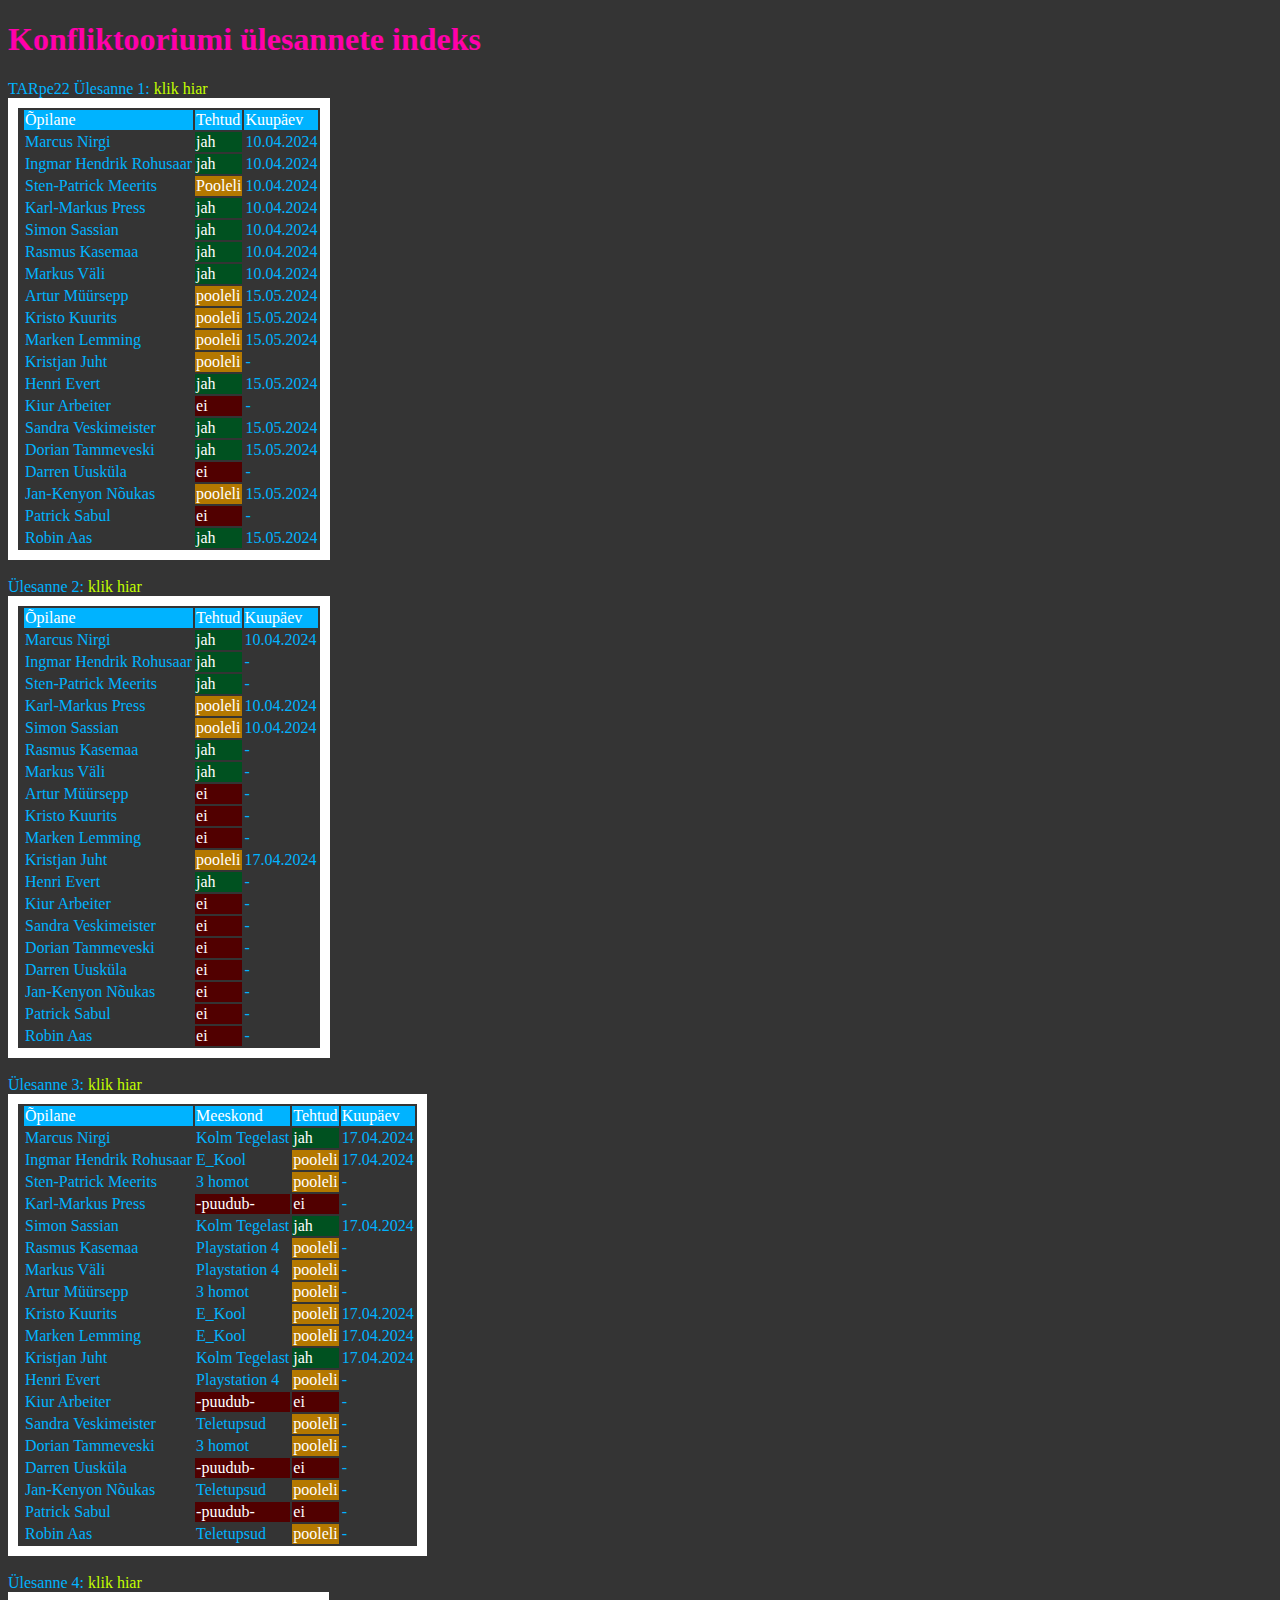
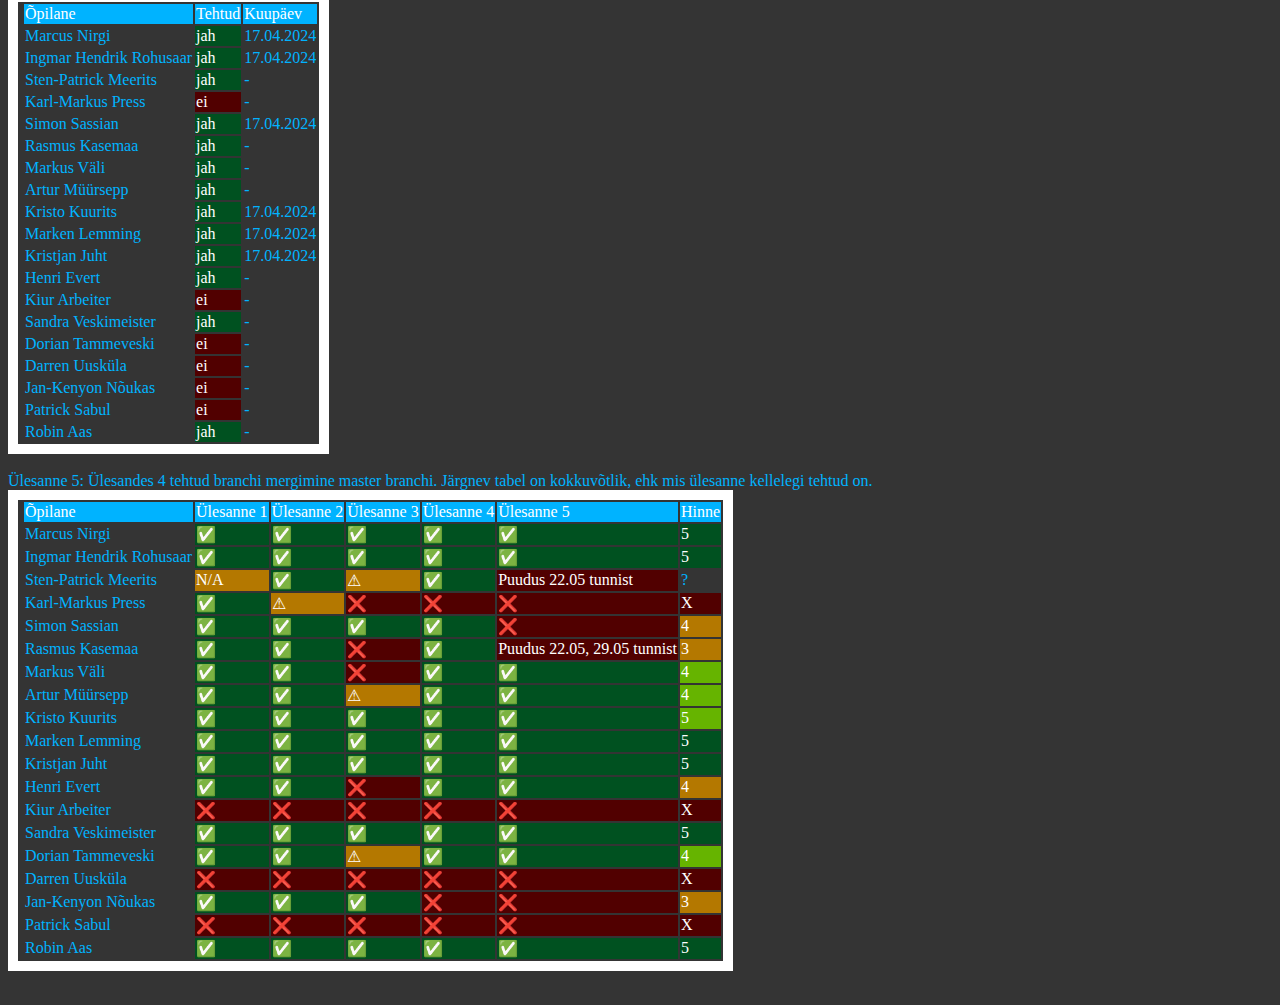
<file: index.html>
<!DOCTYPE html>
<html lang="en">
<head>
    <meta charset="UTF-8">
    <meta name="viewport" content="width=device-width, initial-scale=1.0">
    <link rel="stylesheet" href="konfliktooriumbase.css">
    <title>Konfliktooriumi ülesannete indeks</title>
</head>
<body>
    <p>
        <h1>Konfliktooriumi ülesannete indeks</h1>
        TARpe22

        Ülesanne 1: <a href="itikad.html">klik hiar</a>
        <Table class="table">
            <th>
                <td class="th">Õpilane</td>
                <td class="th">Tehtud</td>
                <td class="th">Kuupäev</td>
            </th>
            <tr>
                <td></td>
                <td>Marcus Nirgi</td>
                <td class="yes">jah</td>
                <td>10.04.2024</td>
            </tr>
            <tr>
                <td></td>
                <td>Ingmar Hendrik Rohusaar</td>
                <td class="yes">jah</td>
                <td>10.04.2024</td>
            </tr>
            <tr>
                <td></td>
                <td>Sten-Patrick Meerits</td>
                <td class="maybe">Pooleli</td>
                <td>10.04.2024</td>
            </tr>
            <tr>
                <td></td>
                <td>Karl-Markus Press</td>
                <td class="yes">jah</td>
                <td>10.04.2024</td>
            </tr>
            <tr>
                <td></td>
                <td>Simon Sassian</td>
                <td class="yes">jah</td>
                <td>10.04.2024</td>
            </tr>
            <tr>
                <td></td>
                <td>Rasmus Kasemaa</td>
                <td class="yes">jah</td>
                <td>10.04.2024</td>
            </tr>
            <tr>
                <td></td>
                <td>Markus Väli</td>
                <td class="yes">jah</td>
                <td>10.04.2024</td>
            </tr>
            <tr>
                <td></td>
                <td>Artur Müürsepp</td>
                <td class="maybe">pooleli</td>
                <td>15.05.2024</td>
            </tr>
            <tr>
                <td></td>
                <td>Kristo Kuurits</td>
                <td class="maybe">pooleli</td>
                <td>15.05.2024</td>
            </tr>
            <tr>
                <td></td>
                <td>Marken Lemming</td>
                <td class="maybe">pooleli</td>
                <td>15.05.2024</td>
            </tr>
            <tr>
                <td></td>
                <td>Kristjan Juht</td>
                <td class="maybe">pooleli</td>
                <td>-</td>
            </tr>
            <tr>
                <td></td>
                <td>Henri Evert</td>
                <td class="yes">jah</td>
                <td>15.05.2024</td>
            </tr>
            <tr>
                <td></td>
                <td>Kiur Arbeiter</td>
                <td class="no">ei</td>
                <td>-</td>
            </tr>
            <tr>
                <td></td>
                <td>Sandra Veskimeister</td>
                <td class="yes">jah</td>
                <td>15.05.2024</td>
            </tr>
            <tr>
                <td></td>
                <td>Dorian Tammeveski</td>
                <td class="yes">jah</td>
                <td>15.05.2024</td>
            </tr>
            <tr>
                <td></td>
                <td>Darren Uusküla</td>
                <td class="no">ei</td>
                <td>-</td>
            </tr>
            <tr>
                <td></td>
                <td>Jan-Kenyon Nõukas</td>
                <td class="maybe">pooleli</td>
                <td>15.05.2024</td>
            </tr>
            <tr>
                <td></td>
                <td>Patrick Sabul</td>
                <td class="no">ei</td>
                <td>-</td>
            </tr>
            <tr>
                <td></td>
                <td>Robin Aas</td>
                <td class="yes">jah</td>
                <td>15.05.2024</td>
            </tr>
        </Table>
        </br>
        Ülesanne 2: <a href="ülesanne2.html">klik hiar</a>
        <Table class="table">
            <th>
                <td class="th">Õpilane</td>
                <td class="th">Tehtud</td>
                <td class="th">Kuupäev</td>
            </th>
            <tr>
                <td></td>
                <td>Marcus Nirgi</td>
                <td class="yes">jah</td>
                <td>10.04.2024</td>
            </tr>
            <tr>
                <td></td>
                <td>Ingmar Hendrik Rohusaar</td>
                <td class="yes">jah</td>
                <td>-</td>
            </tr>
            <tr>
                <td></td>
                <td>Sten-Patrick Meerits</td>
                <td class="yes">jah</td>
                <td>-</td>
            </tr>
            <tr>
                <td></td>
                <td>Karl-Markus Press</td>
                <td class="maybe">pooleli</td>
                <td>10.04.2024</td>
            </tr>
            <tr>
                <td></td>
                <td>Simon Sassian</td>
                <td class="maybe">pooleli</td>
                <td>10.04.2024</td>
            </tr>
            <tr>
                <td></td>
                <td>Rasmus Kasemaa</td>
                <td class="yes">jah</td>
                <td>-</td>
            </tr>
            <tr>
                <td></td>
                <td>Markus Väli</td>
                <td class="yes">jah</td>
                <td>-</td>
            </tr>
            <tr>
                <td></td>
                <td>Artur Müürsepp</td>
                <td class="no">ei</td>
                <td>-</td>
            </tr>
            <tr>
                <td></td>
                <td>Kristo Kuurits</td>
                <td class="no">ei</td>
                <td>-</td>
            </tr>
            <tr>
                <td></td>
                <td>Marken Lemming</td>
                <td class="no">ei</td>
                <td>-</td>
            </tr>
            <tr>
                <td></td>
                <td>Kristjan Juht</td>
                <td class="maybe">pooleli</td>
                <td>17.04.2024</td>
            </tr>
            <tr>
                <td></td>
                <td>Henri Evert</td>
                <td class="yes">jah</td>
                <td>-</td>
            </tr>
            <tr>
                <td></td>
                <td>Kiur Arbeiter</td>
                <td class="no">ei</td>
                <td>-</td>
            </tr>
            <tr>
                <td></td>
                <td>Sandra Veskimeister</td>
                <td class="no">ei</td>
                <td>-</td>
            </tr>
            <tr>
                <td></td>
                <td>Dorian Tammeveski</td>
                <td class="no">ei</td>
                <td>-</td>
            </tr>
            <tr>
                <td></td>
                <td>Darren Uusküla</td>
                <td class="no">ei</td>
                <td>-</td>
            </tr>
            <tr>
                <td></td>
                <td>Jan-Kenyon Nõukas</td>
                <td class="no">ei</td>
                <td>-</td>
            </tr>
            <tr>
                <td></td>
                <td>Patrick Sabul</td>
                <td class="no">ei</td>
                <td>-</td>
            </tr>
            <tr>
                <td></td>
                <td>Robin Aas</td>
                <td class="no">ei</td>
                <td>-</td>
            </tr>
        </Table>
    </br>
        Ülesanne 3: <a href="ülesanne3.html">klik hiar</a>
        <Table class="table">
            <th>
                <td class="th">Õpilane</td>
                <td class="th">Meeskond</td>
                <td class="th">Tehtud</td>
                <td class="th">Kuupäev</td>
            </th>
            <tr>
                <td></td>
                <td>Marcus Nirgi</td>
                <td>Kolm Tegelast</td>
                <td class="yes">jah</td>
                <td>17.04.2024</td>
            </tr>
            <tr>
                <td></td>
                <td>Ingmar Hendrik Rohusaar</td>
                <td>E_Kool</td>
                <td class="maybe">pooleli</td>
                <td>17.04.2024</td>
            </tr>
            <tr>
                <td></td>
                <td>Sten-Patrick Meerits</td>
                <td>3 homot</td>
                <td class="maybe">pooleli</td>
                <td>-</td>
            </tr>
            <tr>
                <td></td>
                <td>Karl-Markus Press</td>
                <td class="no">-puudub-</td>
                <td class="no">ei</td>
                <td>-</td>
            </tr>
            <tr>
                <td></td>
                <td>Simon Sassian</td>
                <td>Kolm Tegelast</td>
                <td class="yes">jah</td>
                <td>17.04.2024</td>
            </tr>
            <tr>
                <td></td>
                <td>Rasmus Kasemaa</td>
                <td>Playstation 4</td>
                <td class="maybe">pooleli</td>
                <td>-</td>
            </tr>
            <tr>
                <td></td>
                <td>Markus Väli</td>
                <td>Playstation 4</td>
                <td class="maybe">pooleli</td>
                <td>-</td>
            </tr>
            <tr>
                <td></td>
                <td>Artur Müürsepp</td>
                <td>3 homot</td>
                <td class="maybe">pooleli</td>
                <td>-</td>
            </tr>
            <tr>
                <td></td>
                <td>Kristo Kuurits</td>
                <td>E_Kool</td>
                <td class="maybe">pooleli</td>
                <td>17.04.2024</td>
            </tr>
            <tr>
                <td></td>
                <td>Marken Lemming</td>
                <td>E_Kool</td>
                <td class="maybe">pooleli</td>
                <td>17.04.2024</td>
            </tr>
            <tr>
                <td></td>
                <td>Kristjan Juht</td>
                <td>Kolm Tegelast</td>
                <td class="yes">jah</td>
                <td>17.04.2024</td>
            </tr>
            <tr>
                <td></td>
                <td>Henri Evert</td>
                <td>Playstation 4</td>
                <td class="maybe">pooleli</td>
                <td>-</td>
            </tr>
            <tr>
                <td></td>
                <td>Kiur Arbeiter</td>
                <td class="no">-puudub-</td>
                <td class="no">ei</td>
                <td>-</td>
            </tr>
            <tr>
                <td></td>
                <td>Sandra Veskimeister</td>
                <td>Teletupsud</td>
                <td class="maybe">pooleli</td>
                <td>-</td>
            </tr>
            <tr>
                <td></td>
                <td>Dorian Tammeveski</td>
                <td>3 homot</td>
                <td class="maybe">pooleli</td>
                <td>-</td>
            </tr>
            <tr>
                <td></td>
                <td>Darren Uusküla</td>
                <td class="no">-puudub-</td>
                <td class="no">ei</td>
                <td>-</td>
            </tr>
            <tr>
                <td></td>
                <td>Jan-Kenyon Nõukas</td>
                <td>Teletupsud</td>
                <td class="maybe">pooleli</td>
                <td>-</td>
            </tr>
            <tr>
                <td></td>
                <td>Patrick Sabul</td>
                <td class="no">-puudub-</td>
                <td class="no">ei</td>
                <td>-</td>
            </tr>
            <tr>
                <td></td>
                <td>Robin Aas</td>
                <td>Teletupsud</td>
                <td class="maybe">pooleli</td>
                <td>-</td>
            </tr>
        </Table>
    </br>
    Ülesanne 4: <a href="ülesanne4.html">klik hiar</a>
    <Table class="table">
        <th>
            <td class="th">Õpilane</td>
            <td class="th">Tehtud</td>
            <td class="th">Kuupäev</td>
        </th>
        <tr>
            <td></td>
            <td>Marcus Nirgi</td>
            <td class="yes">jah</td>
            <td>17.04.2024</td>
        </tr>
        <tr>
            <td></td>
            <td>Ingmar Hendrik Rohusaar</td>
            <td class="yes">jah</td>
            <td>17.04.2024</td>
        </tr>
        <tr>
            <td></td>
            <td>Sten-Patrick Meerits</td>
            <td class="yes">jah</td>
            <td>-</td>
        </tr>
        <tr>
            <td></td>
            <td>Karl-Markus Press</td>
            <td class="no">ei</td>
            <td>-</td>
        </tr>
        <tr>
            <td></td>
            <td>Simon Sassian</td>
            <td class="yes">jah</td>
            <td>17.04.2024</td>
        </tr>
        <tr>
            <td></td>
            <td>Rasmus Kasemaa</td>
            <td class="yes">jah</td>
            <td>-</td>
        </tr>
        <tr>
            <td></td>
            <td>Markus Väli</td>
            <td class="yes">jah</td>
            <td>-</td>
        </tr>
        <tr>
            <td></td>
            <td>Artur Müürsepp</td>
            <td class="yes">jah</td>
            <td>-</td>
        </tr>
        <tr>
            <td></td>
            <td>Kristo Kuurits</td>
            <td class="yes">jah</td>
            <td>17.04.2024</td>
        </tr>
        <tr>
            <td></td>
            <td>Marken Lemming</td>
            <td class="yes">jah</td>
            <td>17.04.2024</td>
        </tr>
        <tr>
            <td></td>
            <td>Kristjan Juht</td>
            <td class="yes">jah</td>
            <td>17.04.2024</td>
        </tr>
        <tr>
            <td></td>
            <td>Henri Evert</td>
            <td class="yes">jah</td>
            <td>-</td>
        </tr>
        <tr>
            <td></td>
            <td>Kiur Arbeiter</td>
            <td class="no">ei</td>
            <td>-</td>
        </tr>
        <tr>
            <td></td>
            <td>Sandra Veskimeister</td>
            <td class="yes">jah</td>
            <td>-</td>
        </tr>
        <tr>
            <td></td>
            <td>Dorian Tammeveski</td>
            <td class="no">ei</td>
            <td>-</td>
        </tr>
        <tr>
            <td></td>
            <td>Darren Uusküla</td>
            <td class="no">ei</td>
            <td>-</td>
        </tr>
        <tr>
            <td></td>
            <td>Jan-Kenyon Nõukas</td>
            <td class="no">ei</td>
            <td>-</td>
        </tr>
        <tr>
            <td></td>
            <td>Patrick Sabul</td>
            <td class="no">ei</td>
            <td>-</td>
        </tr>
        <tr>
            <td></td>
            <td>Robin Aas</td>
            <td class="yes">jah</td>
            <td>-</td>
        </tr>
    </Table>
    <br>
    Ülesanne 5: <!--<a href="ülesanne4.html">klik hiar</a> -->
    Ülesandes 4 tehtud branchi mergimine master branchi.
    Järgnev tabel on kokkuvõtlik, ehk mis ülesanne kellelegi tehtud on.
    <Table class="table">
        <th>
            <td class="th">Õpilane</td>
            <td class="th">Ülesanne 1</td>
            <td class="th">Ülesanne 2</td>
            <td class="th">Ülesanne 3</td>
            <td class="th">Ülesanne 4</td>
            <td class="th">Ülesanne 5</td>
            <td class="th">Hinne</td>
        </th>
        <tr>
            <td></td>
            <td>Marcus Nirgi</td>
            <td class="yes">✅</td>
            <td class="yes">✅</td>
            <td class="yes">✅</td>
            <td class="yes">✅</td>
            <td class="yes">✅</td>
            <td class="yes">5</td>
        </tr>
        <tr>
            <td></td>
            <td>Ingmar Hendrik Rohusaar</td>
            <td class="yes">✅</td>
            <td class="yes">✅</td>
            <td class="yes">✅</td>
            <td class="yes">✅</td>
            <td class="yes">✅</td>
            <td class="yes">5</td>
        </tr>
        <tr>
            <td></td>
            <td>Sten-Patrick Meerits</td>
            <td class="maybe">N/A</td>
            <td class="yes">✅</td>
            <td class="maybe">⚠</td>
            <td class="yes">✅</td>
            <td class="no">Puudus 22.05 tunnist</td>
            <td>?</td>
        </tr>
        <tr>
            <td></td>
            <td>Karl-Markus Press</td>
            <td class="yes">✅</td>
            <td class="maybe">⚠</td>
            <td class="no">❌</td>
            <td class="no">❌</td>
            <td class="no">❌</td>
            <td class="no">X</td>
        </tr>
        <tr>
            <td></td>
            <td>Simon Sassian</td>
            <td class="yes">✅</td>
            <td class="yes">✅</td>
            <td class="yes">✅</td>
            <td class="yes">✅</td>
            <td class="no">❌</td>
            <td class="maybe">4</td>
        </tr>
        <tr>
            <td></td>
            <td>Rasmus Kasemaa</td>
            <td class="yes">✅</td>
            <td class="yes">✅</td>
            <td class="no">❌</td>
            <td class="yes">✅</td>
            <td class="no">Puudus 22.05, 29.05 tunnist</td>
            <td class="maybe">3</td>
        </tr>
        <tr>
            <td></td>
            <td>Markus Väli</td>
            <td class="yes">✅</td>
            <td class="yes">✅</td>
            <td class="no">❌</td>
            <td class="yes">✅</td>
            <td class="yes">✅</td>
            <td class="somewhat">4</td>
        </tr>
        <tr>
            <td></td>
            <td>Artur Müürsepp</td>
            <td class="yes">✅</td>
            <td class="yes">✅</td>
            <td class="maybe">⚠</td>
            <td class="yes">✅</td>
            <td class="yes">✅</td>
            <td class="somewhat">4</td>
        </tr>
        <tr>
            <td></td>
            <td>Kristo Kuurits</td>
            <td class="yes">✅</td>
            <td class="yes">✅</td>
            <td class="yes">✅</td>
            <td class="yes">✅</td>
            <td class="yes">✅</td>
            <td class="somewhat">5</td>
        </tr>
        <tr>
            <td></td>
            <td>Marken Lemming</td>
            <td class="yes">✅</td>
            <td class="yes">✅</td>
            <td class="yes">✅</td>
            <td class="yes">✅</td>
            <td class="yes">✅</td>
            <td class="yes">5</td>
        </tr>
        <tr>
            <td></td>
            <td>Kristjan Juht</td>
            <td class="yes">✅</td>
            <td class="yes">✅</td>
            <td class="yes">✅</td>
            <td class="yes">✅</td>
            <td class="yes">✅</td>
            <td class="yes">5</td>
        </tr>
        <tr>
            <td></td>
            <td>Henri Evert</td>
            <td class="yes">✅</td>
            <td class="yes">✅</td>
            <td class="no">❌</td>
            <td class="yes">✅</td>
            <td class="yes">✅</td>
            <td class="maybe">4</td>
        </tr>
        <tr>
            <td></td>
            <td>Kiur Arbeiter</td>
            <td class="no">❌</td>
            <td class="no">❌</td>
            <td class="no">❌</td>
            <td class="no">❌</td>
            <td class="no">❌</td>
            <td class="no">X</td>
        </tr>
        <tr>
            <td></td>
            <td>Sandra Veskimeister</td>
            <td class="yes">✅</td>
            <td class="yes">✅</td>
            <td class="yes">✅</td>
            <td class="yes">✅</td>
            <td class="yes">✅</td>
            <td class="yes">5</td>
        </tr>
        <tr>
            <td></td>
            <td>Dorian Tammeveski</td>
            <td class="yes">✅</td>
            <td class="yes">✅</td>
            <td class="maybe">⚠</td>
            <td class="yes">✅</td>
            <td class="yes">✅</td>
            <td class="somewhat">4</td>
        </tr>
        <tr>
            <td></td>
            <td>Darren Uusküla</td>
            <td class="no">❌</td>
            <td class="no">❌</td>
            <td class="no">❌</td>
            <td class="no">❌</td>
            <td class="no">❌</td>
            <td class="no">X</td>
        </tr>
        <tr>
            <td></td>
            <td>Jan-Kenyon Nõukas</td>
            <td class="yes">✅</td>
            <td class="yes">✅</td>
            <td class="yes">✅</td>
            <td class="no">❌</td>
            <td class="no">❌</td>
            <td class="maybe">3</td>
        </tr>
        <tr>
            <td></td>
            <td>Patrick Sabul</td>
            <td class="no">❌</td>
            <td class="no">❌</td>
            <td class="no">❌</td>
            <td class="no">❌</td>
            <td class="no">❌</td>
            <td class="no">X</td>
        </tr>
        <tr>
            <td></td>
            <td>Robin Aas</td>
            <td class="yes">✅</td>
            <td class="yes">✅</td>
            <td class="yes">✅</td>
            <td class="yes">✅</td>
            <td class="yes">✅</td>
            <td class="yes">5</td>
        </tr>
    </Table>
</br>
    </p>
</body>
</html>
</file>
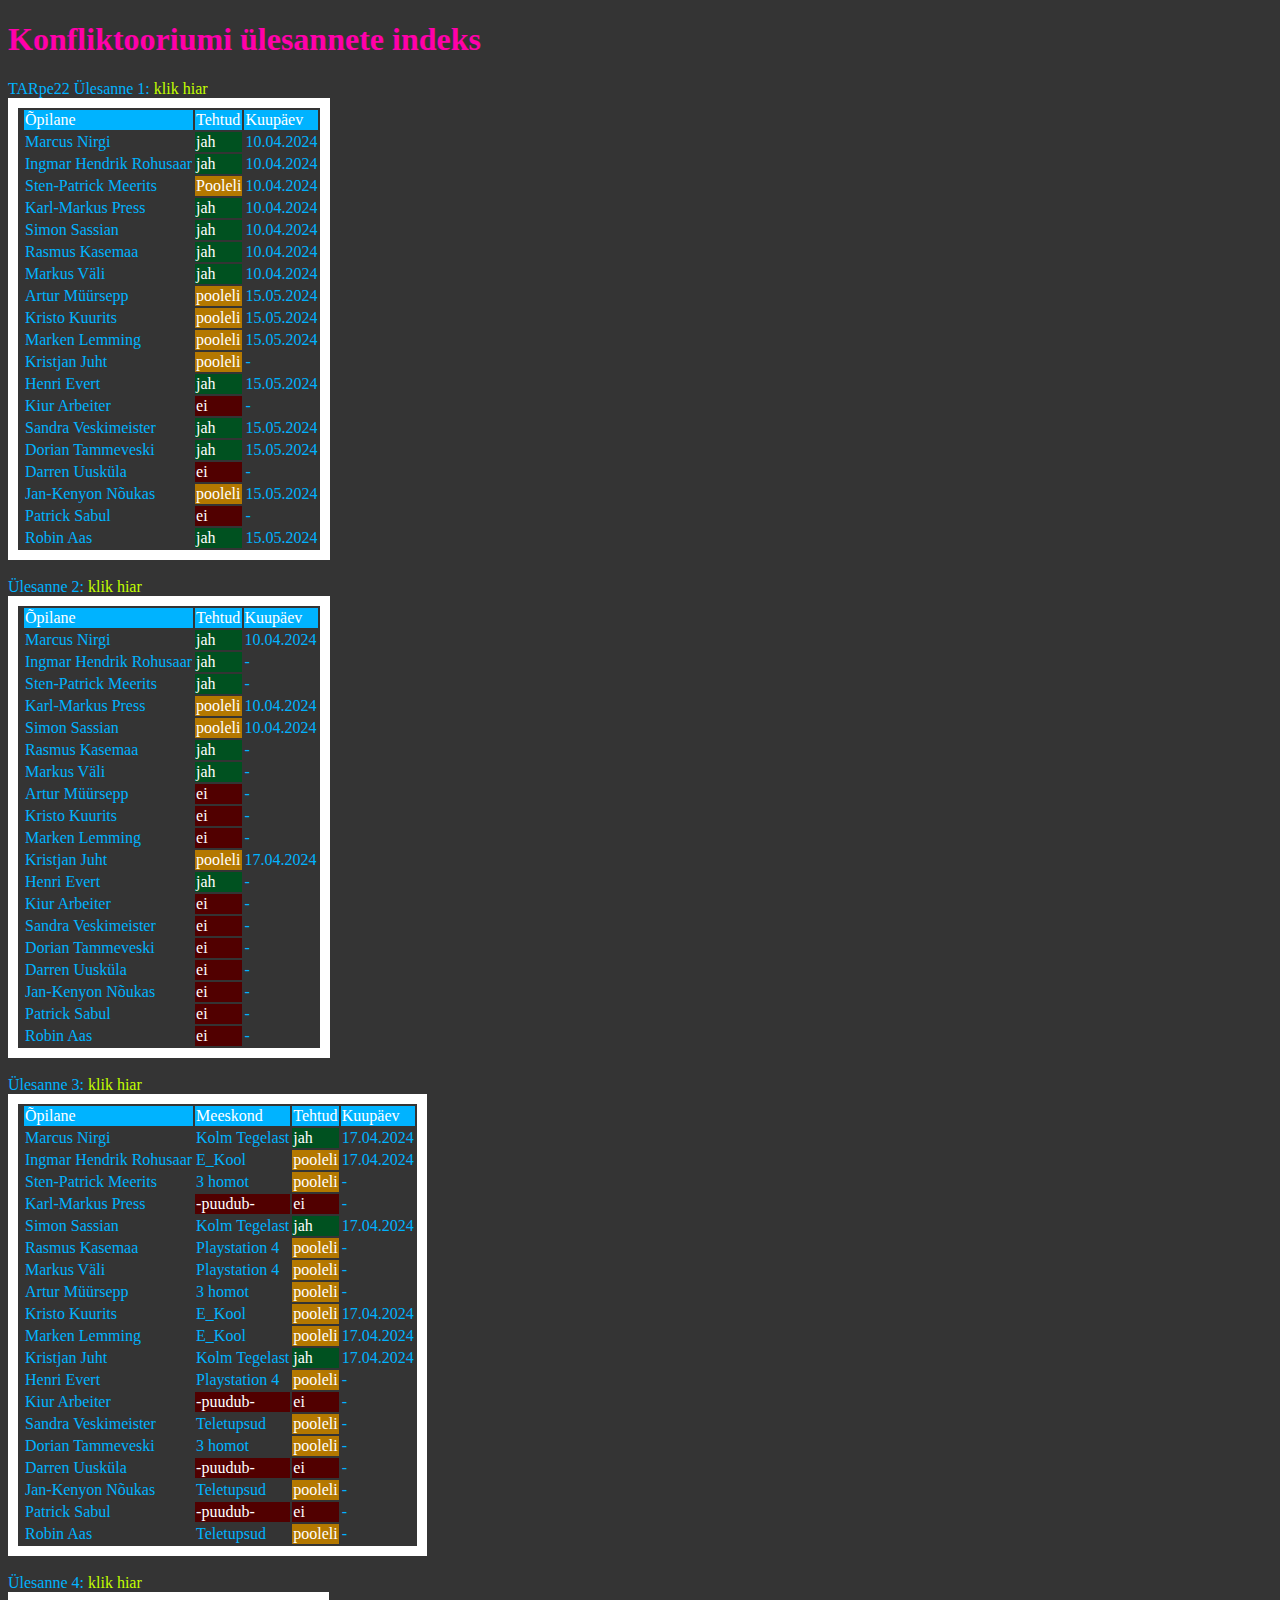
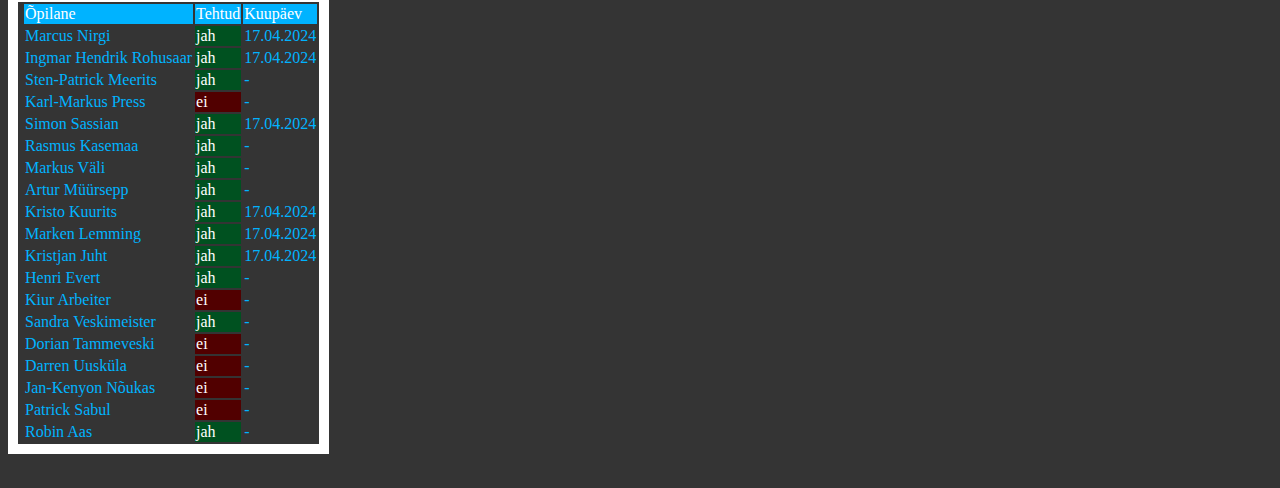
<file: konfliktoorium-master/index.html>
<!DOCTYPE html>
<html lang="en">
<head>
    <meta charset="UTF-8">
    <meta name="viewport" content="width=device-width, initial-scale=1.0">
    <link rel="stylesheet" href="konfliktooriumbase.css">
    <title>Konfliktooriumi ülesannete indeks</title>
</head>
<body>
    <p>
        <h1>Konfliktooriumi ülesannete indeks</h1>
        TARpe22

        Ülesanne 1: <a href="itikad.html">klik hiar</a>
        <Table class="table">
            <th>
                <td class="th">Õpilane</td>
                <td class="th">Tehtud</td>
                <td class="th">Kuupäev</td>
            </th>
            <tr>
                <td></td>
                <td>Marcus Nirgi</td>
                <td class="yes">jah</td>
                <td>10.04.2024</td>
            </tr>
            <tr>
                <td></td>
                <td>Ingmar Hendrik Rohusaar</td>
                <td class="yes">jah</td>
                <td>10.04.2024</td>
            </tr>
            <tr>
                <td></td>
                <td>Sten-Patrick Meerits</td>
                <td class="maybe">Pooleli</td>
                <td>10.04.2024</td>
            </tr>
            <tr>
                <td></td>
                <td>Karl-Markus Press</td>
                <td class="yes">jah</td>
                <td>10.04.2024</td>
            </tr>
            <tr>
                <td></td>
                <td>Simon Sassian</td>
                <td class="yes">jah</td>
                <td>10.04.2024</td>
            </tr>
            <tr>
                <td></td>
                <td>Rasmus Kasemaa</td>
                <td class="yes">jah</td>
                <td>10.04.2024</td>
            </tr>
            <tr>
                <td></td>
                <td>Markus Väli</td>
                <td class="yes">jah</td>
                <td>10.04.2024</td>
            </tr>
            <tr>
                <td></td>
                <td>Artur Müürsepp</td>
                <td class="maybe">pooleli</td>
                <td>15.05.2024</td>
            </tr>
            <tr>
                <td></td>
                <td>Kristo Kuurits</td>
                <td class="maybe">pooleli</td>
                <td>15.05.2024</td>
            </tr>
            <tr>
                <td></td>
                <td>Marken Lemming</td>
                <td class="maybe">pooleli</td>
                <td>15.05.2024</td>
            </tr>
            <tr>
                <td></td>
                <td>Kristjan Juht</td>
                <td class="maybe">pooleli</td>
                <td>-</td>
            </tr>
            <tr>
                <td></td>
                <td>Henri Evert</td>
                <td class="yes">jah</td>
                <td>15.05.2024</td>
            </tr>
            <tr>
                <td></td>
                <td>Kiur Arbeiter</td>
                <td class="no">ei</td>
                <td>-</td>
            </tr>
            <tr>
                <td></td>
                <td>Sandra Veskimeister</td>
                <td class="yes">jah</td>
                <td>15.05.2024</td>
            </tr>
            <tr>
                <td></td>
                <td>Dorian Tammeveski</td>
                <td class="yes">jah</td>
                <td>15.05.2024</td>
            </tr>
            <tr>
                <td></td>
                <td>Darren Uusküla</td>
                <td class="no">ei</td>
                <td>-</td>
            </tr>
            <tr>
                <td></td>
                <td>Jan-Kenyon Nõukas</td>
                <td class="maybe">pooleli</td>
                <td>15.05.2024</td>
            </tr>
            <tr>
                <td></td>
                <td>Patrick Sabul</td>
                <td class="no">ei</td>
                <td>-</td>
            </tr>
            <tr>
                <td></td>
                <td>Robin Aas</td>
                <td class="yes">jah</td>
                <td>15.05.2024</td>
            </tr>
        </Table>
        </br>
        Ülesanne 2: <a href="ülesanne2.html">klik hiar</a>
        <Table class="table">
            <th>
                <td class="th">Õpilane</td>
                <td class="th">Tehtud</td>
                <td class="th">Kuupäev</td>
            </th>
            <tr>
                <td></td>
                <td>Marcus Nirgi</td>
                <td class="yes">jah</td>
                <td>10.04.2024</td>
            </tr>
            <tr>
                <td></td>
                <td>Ingmar Hendrik Rohusaar</td>
                <td class="yes">jah</td>
                <td>-</td>
            </tr>
            <tr>
                <td></td>
                <td>Sten-Patrick Meerits</td>
                <td class="yes">jah</td>
                <td>-</td>
            </tr>
            <tr>
                <td></td>
                <td>Karl-Markus Press</td>
                <td class="maybe">pooleli</td>
                <td>10.04.2024</td>
            </tr>
            <tr>
                <td></td>
                <td>Simon Sassian</td>
                <td class="maybe">pooleli</td>
                <td>10.04.2024</td>
            </tr>
            <tr>
                <td></td>
                <td>Rasmus Kasemaa</td>
                <td class="yes">jah</td>
                <td>-</td>
            </tr>
            <tr>
                <td></td>
                <td>Markus Väli</td>
                <td class="yes">jah</td>
                <td>-</td>
            </tr>
            <tr>
                <td></td>
                <td>Artur Müürsepp</td>
                <td class="no">ei</td>
                <td>-</td>
            </tr>
            <tr>
                <td></td>
                <td>Kristo Kuurits</td>
                <td class="no">ei</td>
                <td>-</td>
            </tr>
            <tr>
                <td></td>
                <td>Marken Lemming</td>
                <td class="no">ei</td>
                <td>-</td>
            </tr>
            <tr>
                <td></td>
                <td>Kristjan Juht</td>
                <td class="maybe">pooleli</td>
                <td>17.04.2024</td>
            </tr>
            <tr>
                <td></td>
                <td>Henri Evert</td>
                <td class="yes">jah</td>
                <td>-</td>
            </tr>
            <tr>
                <td></td>
                <td>Kiur Arbeiter</td>
                <td class="no">ei</td>
                <td>-</td>
            </tr>
            <tr>
                <td></td>
                <td>Sandra Veskimeister</td>
                <td class="no">ei</td>
                <td>-</td>
            </tr>
            <tr>
                <td></td>
                <td>Dorian Tammeveski</td>
                <td class="no">ei</td>
                <td>-</td>
            </tr>
            <tr>
                <td></td>
                <td>Darren Uusküla</td>
                <td class="no">ei</td>
                <td>-</td>
            </tr>
            <tr>
                <td></td>
                <td>Jan-Kenyon Nõukas</td>
                <td class="no">ei</td>
                <td>-</td>
            </tr>
            <tr>
                <td></td>
                <td>Patrick Sabul</td>
                <td class="no">ei</td>
                <td>-</td>
            </tr>
            <tr>
                <td></td>
                <td>Robin Aas</td>
                <td class="no">ei</td>
                <td>-</td>
            </tr>
        </Table>
    </br>
        Ülesanne 3: <a href="ülesanne3.html">klik hiar</a>
        <Table class="table">
            <th>
                <td class="th">Õpilane</td>
                <td class="th">Meeskond</td>
                <td class="th">Tehtud</td>
                <td class="th">Kuupäev</td>
            </th>
            <tr>
                <td></td>
                <td>Marcus Nirgi</td>
                <td>Kolm Tegelast</td>
                <td class="yes">jah</td>
                <td>17.04.2024</td>
            </tr>
            <tr>
                <td></td>
                <td>Ingmar Hendrik Rohusaar</td>
                <td>E_Kool</td>
                <td class="maybe">pooleli</td>
                <td>17.04.2024</td>
            </tr>
            <tr>
                <td></td>
                <td>Sten-Patrick Meerits</td>
                <td>3 homot</td>
                <td class="maybe">pooleli</td>
                <td>-</td>
            </tr>
            <tr>
                <td></td>
                <td>Karl-Markus Press</td>
                <td class="no">-puudub-</td>
                <td class="no">ei</td>
                <td>-</td>
            </tr>
            <tr>
                <td></td>
                <td>Simon Sassian</td>
                <td>Kolm Tegelast</td>
                <td class="yes">jah</td>
                <td>17.04.2024</td>
            </tr>
            <tr>
                <td></td>
                <td>Rasmus Kasemaa</td>
                <td>Playstation 4</td>
                <td class="maybe">pooleli</td>
                <td>-</td>
            </tr>
            <tr>
                <td></td>
                <td>Markus Väli</td>
                <td>Playstation 4</td>
                <td class="maybe">pooleli</td>
                <td>-</td>
            </tr>
            <tr>
                <td></td>
                <td>Artur Müürsepp</td>
                <td>3 homot</td>
                <td class="maybe">pooleli</td>
                <td>-</td>
            </tr>
            <tr>
                <td></td>
                <td>Kristo Kuurits</td>
                <td>E_Kool</td>
                <td class="maybe">pooleli</td>
                <td>17.04.2024</td>
            </tr>
            <tr>
                <td></td>
                <td>Marken Lemming</td>
                <td>E_Kool</td>
                <td class="maybe">pooleli</td>
                <td>17.04.2024</td>
            </tr>
            <tr>
                <td></td>
                <td>Kristjan Juht</td>
                <td>Kolm Tegelast</td>
                <td class="yes">jah</td>
                <td>17.04.2024</td>
            </tr>
            <tr>
                <td></td>
                <td>Henri Evert</td>
                <td>Playstation 4</td>
                <td class="maybe">pooleli</td>
                <td>-</td>
            </tr>
            <tr>
                <td></td>
                <td>Kiur Arbeiter</td>
                <td class="no">-puudub-</td>
                <td class="no">ei</td>
                <td>-</td>
            </tr>
            <tr>
                <td></td>
                <td>Sandra Veskimeister</td>
                <td>Teletupsud</td>
                <td class="maybe">pooleli</td>
                <td>-</td>
            </tr>
            <tr>
                <td></td>
                <td>Dorian Tammeveski</td>
                <td>3 homot</td>
                <td class="maybe">pooleli</td>
                <td>-</td>
            </tr>
            <tr>
                <td></td>
                <td>Darren Uusküla</td>
                <td class="no">-puudub-</td>
                <td class="no">ei</td>
                <td>-</td>
            </tr>
            <tr>
                <td></td>
                <td>Jan-Kenyon Nõukas</td>
                <td>Teletupsud</td>
                <td class="maybe">pooleli</td>
                <td>-</td>
            </tr>
            <tr>
                <td></td>
                <td>Patrick Sabul</td>
                <td class="no">-puudub-</td>
                <td class="no">ei</td>
                <td>-</td>
            </tr>
            <tr>
                <td></td>
                <td>Robin Aas</td>
                <td>Teletupsud</td>
                <td class="maybe">pooleli</td>
                <td>-</td>
            </tr>
        </Table>
    </br>
    Ülesanne 4: <a href="ülesanne4.html">klik hiar</a>
    <Table class="table">
        <th>
            <td class="th">Õpilane</td>
            <td class="th">Tehtud</td>
            <td class="th">Kuupäev</td>
        </th>
        <tr>
            <td></td>
            <td>Marcus Nirgi</td>
            <td class="yes">jah</td>
            <td>17.04.2024</td>
        </tr>
        <tr>
            <td></td>
            <td>Ingmar Hendrik Rohusaar</td>
            <td class="yes">jah</td>
            <td>17.04.2024</td>
        </tr>
        <tr>
            <td></td>
            <td>Sten-Patrick Meerits</td>
            <td class="yes">jah</td>
            <td>-</td>
        </tr>
        <tr>
            <td></td>
            <td>Karl-Markus Press</td>
            <td class="no">ei</td>
            <td>-</td>
        </tr>
        <tr>
            <td></td>
            <td>Simon Sassian</td>
            <td class="yes">jah</td>
            <td>17.04.2024</td>
        </tr>
        <tr>
            <td></td>
            <td>Rasmus Kasemaa</td>
            <td class="yes">jah</td>
            <td>-</td>
        </tr>
        <tr>
            <td></td>
            <td>Markus Väli</td>
            <td class="yes">jah</td>
            <td>-</td>
        </tr>
        <tr>
            <td></td>
            <td>Artur Müürsepp</td>
            <td class="yes">jah</td>
            <td>-</td>
        </tr>
        <tr>
            <td></td>
            <td>Kristo Kuurits</td>
            <td class="yes">jah</td>
            <td>17.04.2024</td>
        </tr>
        <tr>
            <td></td>
            <td>Marken Lemming</td>
            <td class="yes">jah</td>
            <td>17.04.2024</td>
        </tr>
        <tr>
            <td></td>
            <td>Kristjan Juht</td>
            <td class="yes">jah</td>
            <td>17.04.2024</td>
        </tr>
        <tr>
            <td></td>
            <td>Henri Evert</td>
            <td class="yes">jah</td>
            <td>-</td>
        </tr>
        <tr>
            <td></td>
            <td>Kiur Arbeiter</td>
            <td class="no">ei</td>
            <td>-</td>
        </tr>
        <tr>
            <td></td>
            <td>Sandra Veskimeister</td>
            <td class="yes">jah</td>
            <td>-</td>
        </tr>
        <tr>
            <td></td>
            <td>Dorian Tammeveski</td>
            <td class="no">ei</td>
            <td>-</td>
        </tr>
        <tr>
            <td></td>
            <td>Darren Uusküla</td>
            <td class="no">ei</td>
            <td>-</td>
        </tr>
        <tr>
            <td></td>
            <td>Jan-Kenyon Nõukas</td>
            <td class="no">ei</td>
            <td>-</td>
        </tr>
        <tr>
            <td></td>
            <td>Patrick Sabul</td>
            <td class="no">ei</td>
            <td>-</td>
        </tr>
        <tr>
            <td></td>
            <td>Robin Aas</td>
            <td class="yes">jah</td>
            <td>-</td>
        </tr>
    </Table>
</br>
    </p>
</body>
</html>
</file>
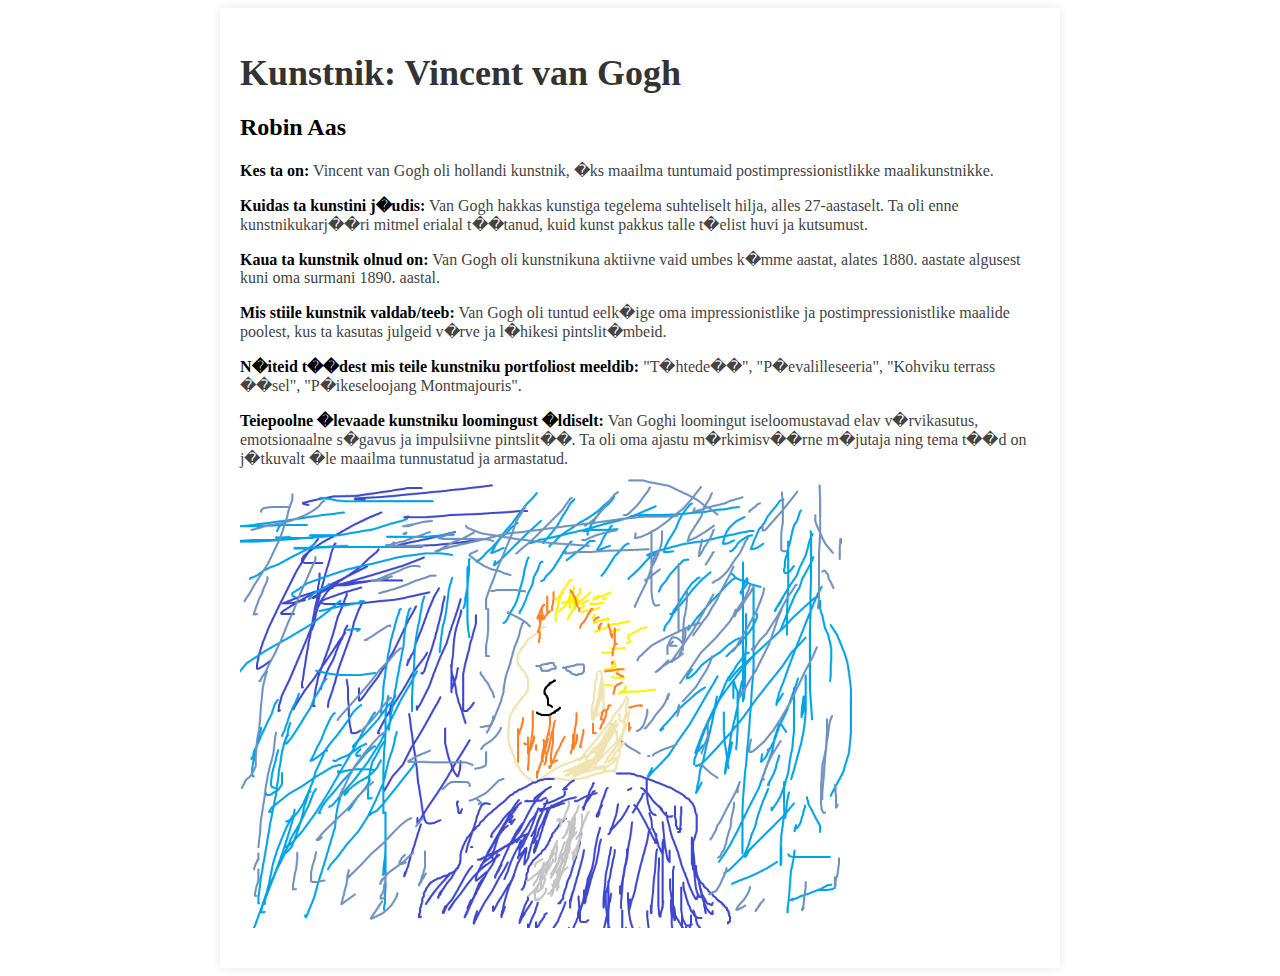
<file: ülesanne4aas.html>
<title>Kunstniku lehek�lg</title>
<link rel="stylesheet" href="aas.css">
<body>
    <section>
        <h1>Kunstnik: Vincent van Gogh</h1>
        <h2>Robin Aas</h2>
        <p><strong>Kes ta on:</strong> Vincent van Gogh oli hollandi kunstnik, �ks maailma tuntumaid postimpressionistlikke maalikunstnikke.</p>
        <p><strong>Kuidas ta kunstini j�udis:</strong> Van Gogh hakkas kunstiga tegelema suhteliselt hilja, alles 27-aastaselt. Ta oli enne kunstnikukarj��ri mitmel erialal t��tanud, kuid kunst pakkus talle t�elist huvi ja kutsumust.</p>
        <p><strong>Kaua ta kunstnik olnud on:</strong> Van Gogh oli kunstnikuna aktiivne vaid umbes k�mme aastat, alates 1880. aastate algusest kuni oma surmani 1890. aastal.</p>
        <p><strong>Mis stiile kunstnik valdab/teeb:</strong> Van Gogh oli tuntud eelk�ige oma impressionistlike ja postimpressionistlike maalide poolest, kus ta kasutas julgeid v�rve ja l�hikesi pintslit�mbeid.</p>
        <p><strong>N�iteid t��dest mis teile kunstniku portfoliost meeldib:</strong> "T�htede��", "P�evalilleseeria", "Kohviku terrass ��sel", "P�ikeseloojang Montmajouris".</p>
        <p><strong>Teiepoolne �levaade kunstniku loomingust �ldiselt:</strong> Van Goghi loomingut iseloomustavad elav v�rvikasutus, emotsionaalne s�gavus ja impulsiivne pintslit��. Ta oli oma ajastu m�rkimisv��rne m�jutaja ning tema t��d on j�tkuvalt �le maailma tunnustatud ja armastatud.</p>
        <img src="VanGoh.png">

    </section>

</body>
</file>
<file: konfliktooriumbase.css>
body {
    background-color: rgb(52, 52, 52);
    color: rgb(0, 179, 255);
    font-family: "Comic Sans MS";
}  
a {
    color: rgb(195, 255, 0);
    text-decoration: none;
}
h1 {
    background-color: rgb(52, 52, 52);
    color: rgb(255, 0, 170);
    font-family: "Comic Sans MS";
}
.th {
    background-color: rgb(0, 179, 255);
    color: rgb(255, 255, 255);
}
.separator {
    background-color: rgb(152, 152, 152) !important;
    color: rgb(145, 39, 39);
    font-family: sans-serif;
    text-align: center;
}
.separator h1{
    background-color: rgb(152, 152, 152) !important;
    color: rgb(145, 39, 39);
    font-family: sans-serif;
    text-align: center;
}
.yes{
    color: rgb(255, 255, 255) !important;
    background-color: rgb(0, 81, 32) !important;
}
.no{
    color: rgb(255, 255, 255) !important;
    background-color: rgb(81, 0, 0) !important;
}
.maybe{
    color: rgb(255, 255, 255) !important;
    background-color: rgb(180, 120, 0) !important;
}
.somewhat{
    color: rgb(255, 255, 255) !important;
    background-color: rgb(102, 180, 0) !important;
}
.soclose{
    color: rgb(255, 255, 255) !important;
    background-color: rgb(180, 81, 0) !important;
}
.table{
    border-style: solid;
    border-width: 10px !important;
    border-color: white !important;
}
</file>
<file: konfliktoorium-master/konfliktooriumbase.css>
body {
    background-color: rgb(52, 52, 52);
    color: rgb(0, 179, 255);
    font-family: "Comic Sans MS";
}  
a {
    color: rgb(195, 255, 0);
    text-decoration: none;
}
h1 {
    background-color: rgb(52, 52, 52);
    color: rgb(255, 0, 170);
    font-family: "Comic Sans MS";
}
.th {
    background-color: rgb(0, 179, 255);
    color: rgb(255, 255, 255);
}
.separator {
    background-color: rgb(152, 152, 152) !important;
    color: rgb(145, 39, 39);
    font-family: sans-serif;
    text-align: center;
}
.separator h1{
    background-color: rgb(152, 152, 152) !important;
    color: rgb(145, 39, 39);
    font-family: sans-serif;
    text-align: center;
}
.yes{
    color: rgb(255, 255, 255) !important;
    background-color: rgb(0, 81, 32) !important;
}
.no{
    color: rgb(255, 255, 255) !important;
    background-color: rgb(81, 0, 0) !important;
}
.maybe{
    color: rgb(255, 255, 255) !important;
    background-color: rgb(180, 120, 0) !important;
}
.table{
    border-style: solid;
    border-width: 10px !important;
    border-color: white !important;
}
</file>
<file: aas.css>
section {
    max-width: 800px;
    margin: 0 auto;
    background-color: #fff;
    padding: 20px;
    box-shadow: 0 0 10px rgba(0, 0, 0, 0.1);
}

h1 {
    color: #333;
    font-size: 36px;
    margin-bottom: 10px;
}

p {
    color: #444;
    font-size: 16px;
    margin-bottom: 10px;
}

img {
    max-width: 100%;
    height: auto;
    display: block;
    margin: 0 auto;
    border-radius: 5px;
    margin-bottom: 20px;
}

strong {
    color: #000;
    font-weight: bold;
}
</file>
